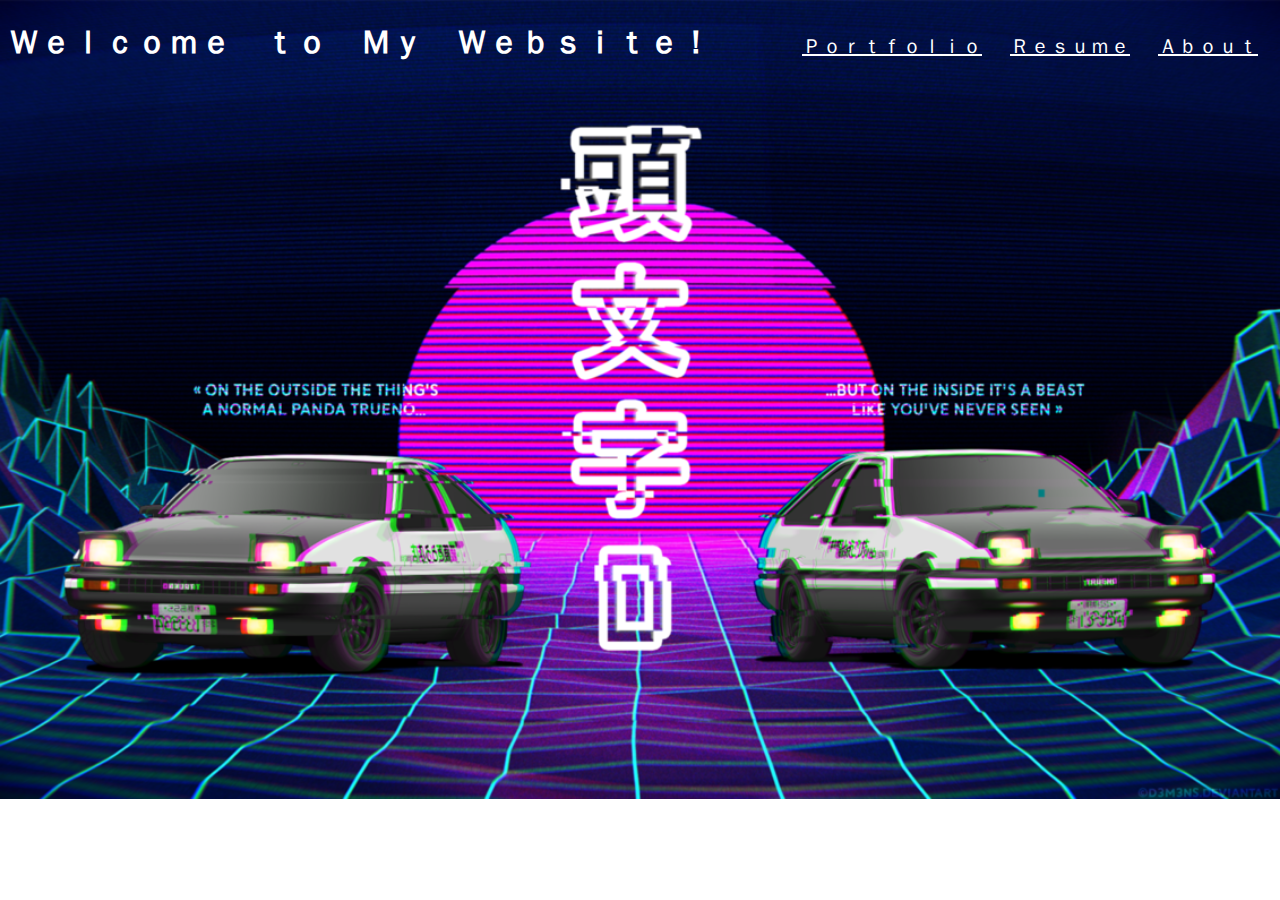
<file: index.html>
<!doctype HTML>
<html>
    <head>
        <title>Home</title>
        <meta charset = "utf-8">
    </head>
    <link href="homepage.css" rel="stylesheet" type="text/css">
    <body>
        <ul id="nav"><!--This is probably a comment on unordered list -->
            <li><a href="about_me.html">Ａｂｏｕｔ</a></li>
            <li><a href="Resume.html">Ｒｅｓｕｍｅ</a></li>
            <li><a href="Portfolio.html">Ｐｏｒｔｆｏｌｉｏ</a></li>
        </ul>
        <h1>Ｗｅｌｃｏｍｅ　ｔｏ　Ｍｙ　Ｗｅｂｓｉｔｅ！</h1>
    </body>
</html>
</file>
<file: homepage.css>
body {
    background-image: url("vaporwave.png");
    background-size: 100%;
    background-attachment: fixed;
    background-repeat: no-repeat;
}
h1, h2, h3, h4, h5{
    color:White;
    font-family: "Lucida Sans Unicode" ;
}
#nav{
    background-color: white;
    list-style-type: none;
}
#nav li {
    float: right;
    font-family: "Lucida Grande";
}
#nav li a{
    display: block;
    padding: 14px 16px;
    text-align: center;
    font-size: 20px;
    color:White;
    font-family: "Lucida Sans Unicode" ;
    margin: -2px;
    overflow: hidden;
    
}
</file>
